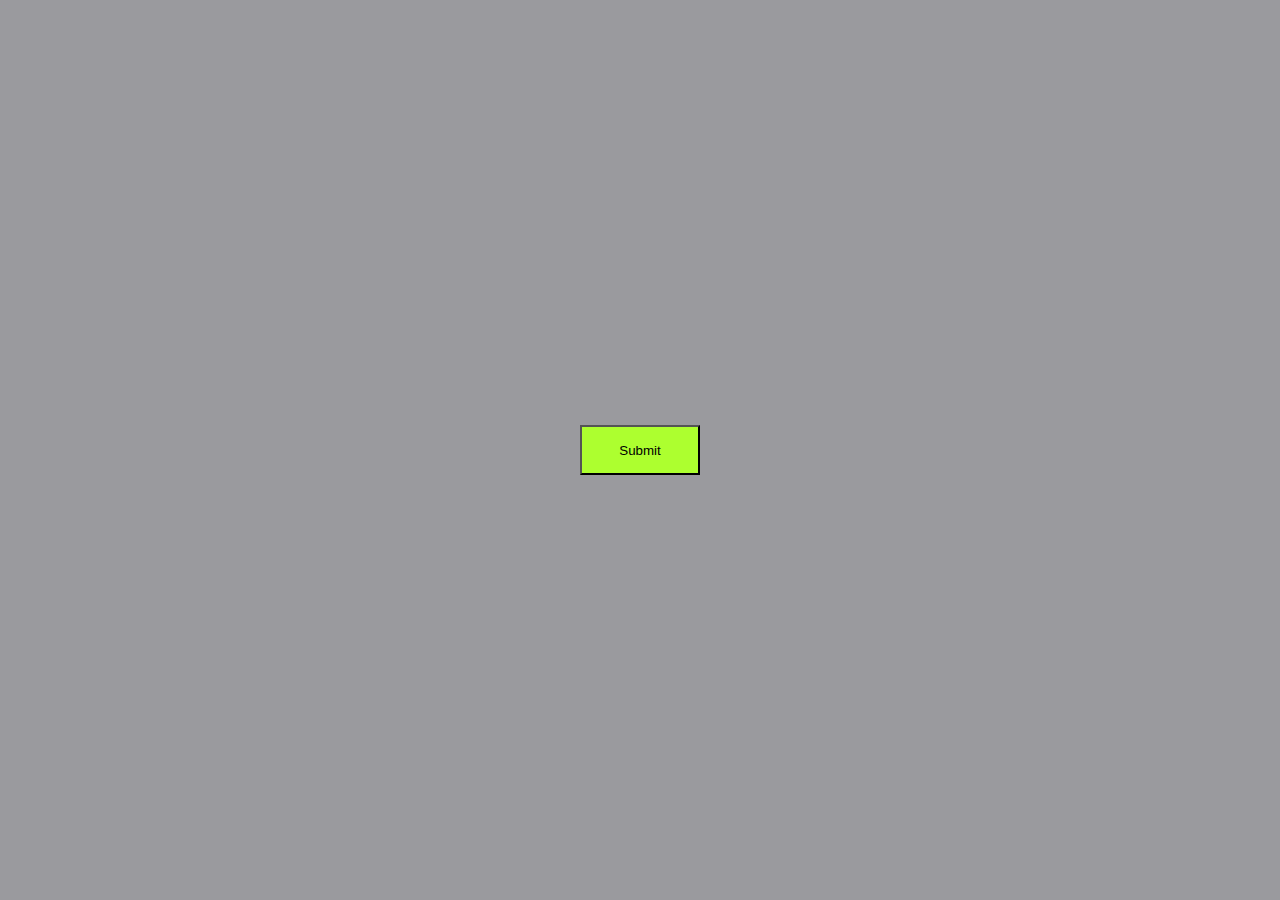
<file: PopUp/index.html>
<!DOCTYPE html>
<html lang="en">
<head>
    <meta charset="UTF-8">
    <meta http-equiv="X-UA-Compatible" content="IE=edge">
    <meta name="viewport" content="width=device-width, initial-scale=1.0">
    <title>Popup</title>
    <link rel="stylesheet" href="style.css">
</head>
<body>
    <div class="container">
        <input type="button" class="sub" value="Submit" onclick="showPopup()">
        <div class="show" id="popup">
            <img src="tick.jpg" alt="" srcset="">
            <h1>Thanks </h1>
            <p>Thank You For Shopping. Please Visit and give feedback Also</p>
            <input type="button" class="sub" value="Close" onclick="closePopup()" style="margin: 0 auto;">
        </div>
    </div>
   <script src="script.js"></script>
</body>
</html>
</file>
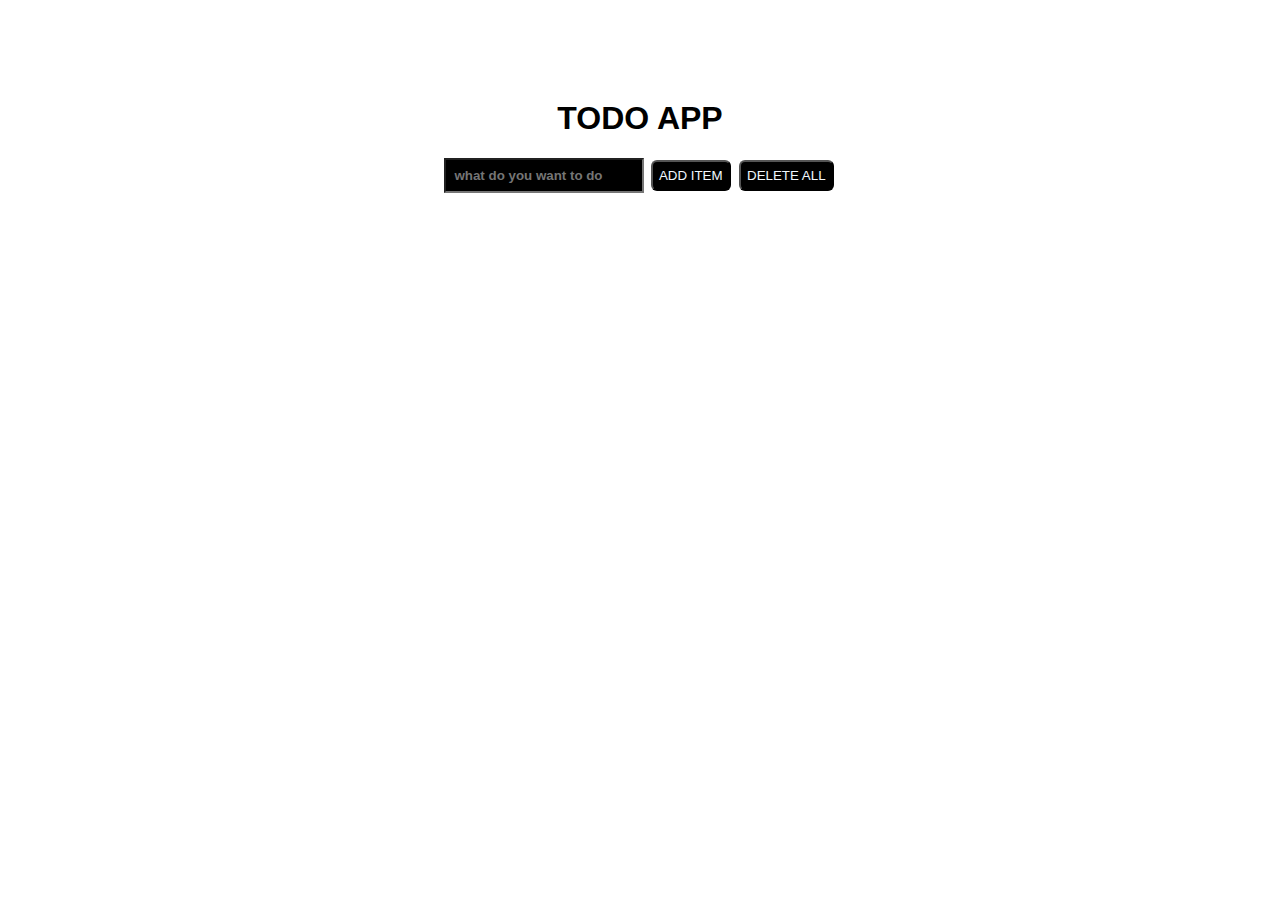
<file: ToDo App/index.html>
<!DOCTYPE html>
<html lang="en">

<head>
    <meta charset="UTF-8">
    <meta name="viewport" content="width=device-width, initial-scale=1.0">
    <title>To Do App</title>
    <link rel="stylesheet" href="style.css">
</head>

<body>
    
    <div>
        <h1>TODO APP</h1>
        <input placeholder="what do you want to do" type="text" id="todo-item">
        <button onclick="addTodo()">ADD ITEM</button>
        <button onclick="deleteAll()">DELETE ALL</button>
    </div>

    <div>
        <ul id="list">
<br>
        </ul>
    </div>

    <script src="app.js"></script>
</body>

</html>
</file>
<file: PopUp/style.css>
* {
    margin: 0px;
    padding: 0px;
    box-sizing: border-box;
}
.container {
    background-color: rgb(154, 154, 158);
    align-items: center;
    justify-content: center;
    width: 100%;
    display: flex;
    height: 100vh;
}
.sub {
    background-color: greenyellow;
    height: 50px;
    width: 120px;
    color: black;
}
.show {
    height: 400px;
    position: absolute;
    width: 400px;
    background-color: white;
    display: grid;
    visibility: hidden;
}
.hoja {
    visibility: visible;
}
img {
    height: 70px;
    width: 90px;
    margin: 0 auto;
    top: 0;
}
h1 {
    margin: 0 auto;
    color: black;
    font-size: 45px;
    text-align: center;
}
p {
    color: black;
    font-size: 25px;
    text-align: center;
}
</file>
<file: ToDo App/style.css>
body {
    /* display: flex; */
    justify-content: center;
    align-items: center;
    margin-top: 100px;
    max-width: 100%;
    text-align: center;
    min-width: 500px;
    font-family: Arial, sans-serif;
}

input {
    padding: 8px;
    width: 180px;
    font-weight: bold;
    background: #000;
    color: white;

}

button {
    padding: 6px;
    margin: 2px;
    background-color: rgb(0, 0, 0);
    color: aliceblue;
    transition: 0.15s all ease-in-out;
    border-radius: 6px;
}

button:hover {
    background-color: white;
    color: black;
}
ul{
    list-style: none;
}
</file>
